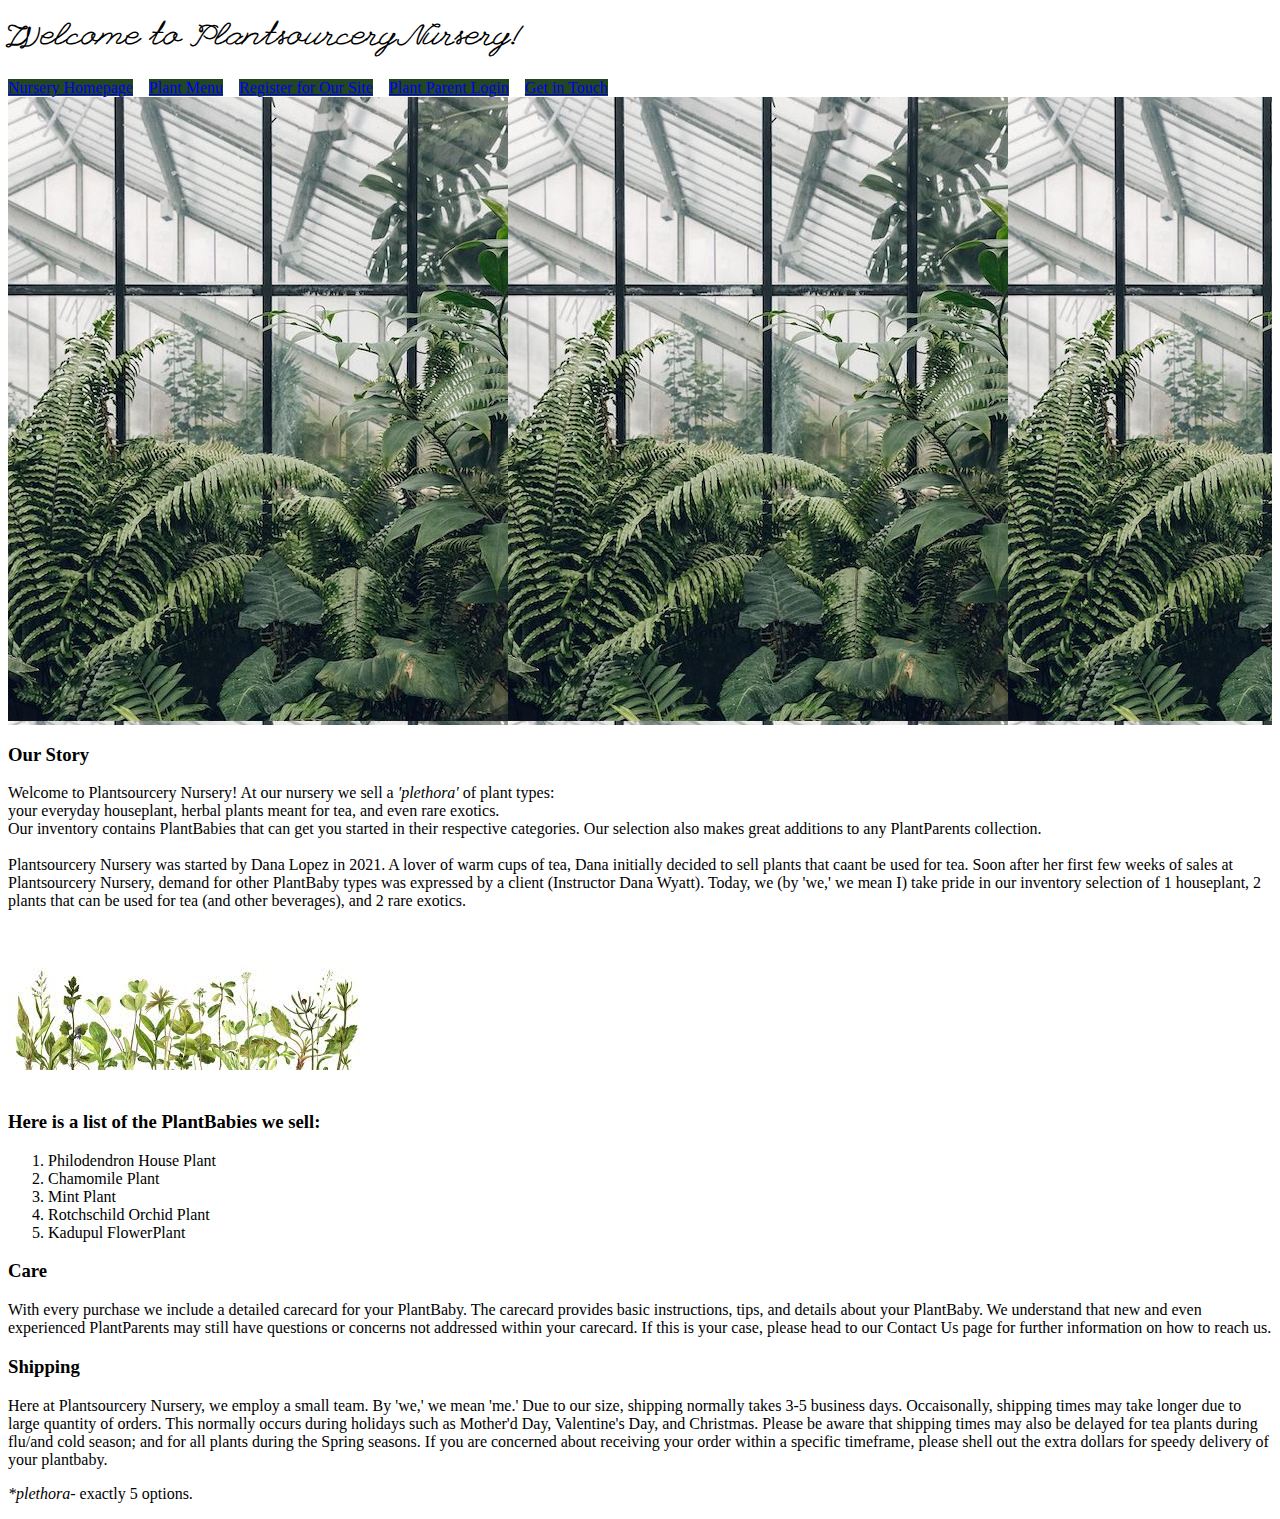
<file: index.html>
<!DOCTYPE html>
<html lang="en">
    <head>
        <title>
            Plantsourcery Nursery
        </title>
        <!--<link href='http://fonts.googleapis.com/css?family=Roboto:400,900,700,500,300,100' rel='stylesheet' type='text/css'>
        <link rel="preconnect" href="https://fonts.gstatic.com">
<link href="https://fonts.googleapis.com/css2?family=League+Script&display=swap" rel="stylesheet"> -->
        <!-- BOOTSTRAP -->
    <link rel="stylesheet"
    href="https://cdn.jsdelivr.net/npm/bootstrap@4.6.0/dist/css/bootstrap.min.css"
    integrity="sha384-B0vP5xmATw1+K9KRQjQERJvTumQW0nPEzvF6L/Z6nronJ3oUOFUFpCjEUQouq2+l"
    crossorigin="anonymous"/>
        <link rel="stylesheet" href="css/main.css">
    </head>
    <body>
        
        <header class="scriptleague p-3">
            <h1> Welcome to Plantsourcery Nursery!</h1>
        </header>
        
       <!--Navigation--> 
       <nav class="navbar">
        <a href="index.html" class="btn btn-primary btn-lg" role="button">Nursery Homepage</a> &nbsp;&nbsp;
        <a href="product.html" class="btn btn-primary btn-lg" role="button">Plant Menu</a> &nbsp;&nbsp;
        <a href="register.html" class="btn btn-primary btn-lg" role="button">Register for Our Site</a> &nbsp;&nbsp;
        <a href="login.html" class="btn btn-primary btn-lg" role="button">Plant Parent Login</a> &nbsp;&nbsp;
        <a href="contactus.html" class="btn btn-primary btn-lg" role="button">Get in Touch</a> &nbsp;&nbsp;
        </nav>
        <div id="bannerimage">
            <img src="images/nurseryphoto.jpeg" alt="Photo of Our Nursery">
        </div>
        <!--test-->
        <div class="condensed">
        <p><h3>Our Story</h3>
            Welcome to Plantsourcery Nursery! At our nursery we sell a <i>'plethora'</i>
             of plant types: <br>
             your everyday houseplant, herbal plants meant for tea, 
             and even rare exotics. <br> Our inventory contains PlantBabies that 
             can get you started in their respective categories. Our selection also makes great 
             additions to any PlantParents collection.<br><br>
             Plantsourcery Nursery was started by Dana Lopez in 2021. A lover of warm cups of tea,
              Dana initially decided to sell plants that caant be used for tea. Soon after her first 
              few weeks of sales at Plantsourcery Nursery, demand for other PlantBaby types was expressed by a 
              client (Instructor Dana Wyatt). Today, we (by 'we,' we mean I) take pride in our inventory selection
               of 1 houseplant, 2 plants that can be used for tea (and other beverages), and 2 rare exotics. <br>
            <br>
            <div class="text-center">
            <img src="images/graphic.jpg" alt="Plant Drawing">
            </div>
            <br>
             <h3>Here is a list of the PlantBabies we sell:</h3>
             <ol>
                 <li>Philodendron House Plant</li>
                 <li>Chamomile Plant</li>
                 <li>Mint Plant</li>
                 <li>Rotchschild Orchid Plant</li>
                 <li>Kadupul FlowerPlant</li>
             </ol>
        </p>
        <p><h3>Care</h3>
            With every purchase we include a detailed carecard for your PlantBaby. 
            The carecard provides basic instructions, tips, and details about your PlantBaby. 
            We understand that new and even experienced PlantParents may still have questions 
            or concerns not addressed within your carecard. If this is your case, please head to 
            our Contact Us page for further information on how to reach us.
        </p>
        <p>
            <h3>Shipping</h3>
            Here at Plantsourcery Nursery, we employ a small team. By 'we,' we mean 'me.' 
            Due to our size, shipping normally takes 3-5 business days. Occaisonally, shipping 
            times may take longer due to large quantity of orders. This normally occurs during
            holidays such as Mother'd Day, Valentine's Day, and Christmas. Please be aware that
             shipping times may also be delayed for tea plants during flu/and cold season; and 
             for all plants during the Spring seasons. If you are concerned about receiving your 
             order within a specific timeframe, please shell out the extra dollars for speedy 
             delivery of your plantbaby.
        </p>
        <p>
            <i>*plethora</i>- exactly 5 options.
        </p>
    </div>
        <footer>
           
        </footer>
        <!-- Bootstrap script files go to the bottom of the body -->
        <script src="https://code.jquery.com/jquery-3.5.1.slim.min.js"
        integrity="sha384-DfXdz2htPH0lsSSs5nCTpuj/zy4C+OGpamoFVy38MVBnE+IbbVYUew+OrCXaRkfj"
        crossorigin="anonymous"></script> 
        <script src="https://cdn.jsdelivr.net/npm/bootstrap@4.6.0/dist/js/bootstrap.bundle.min.js"
        integrity="sha384-Piv4xVNRyMGpqkS2by6br4gNJ7DXjqk09RmUpJ8jgGtD7zP9yug3goQfGII0yAns"
        crossorigin="anonymous"></script>
    </body>
    
</html>
</file>
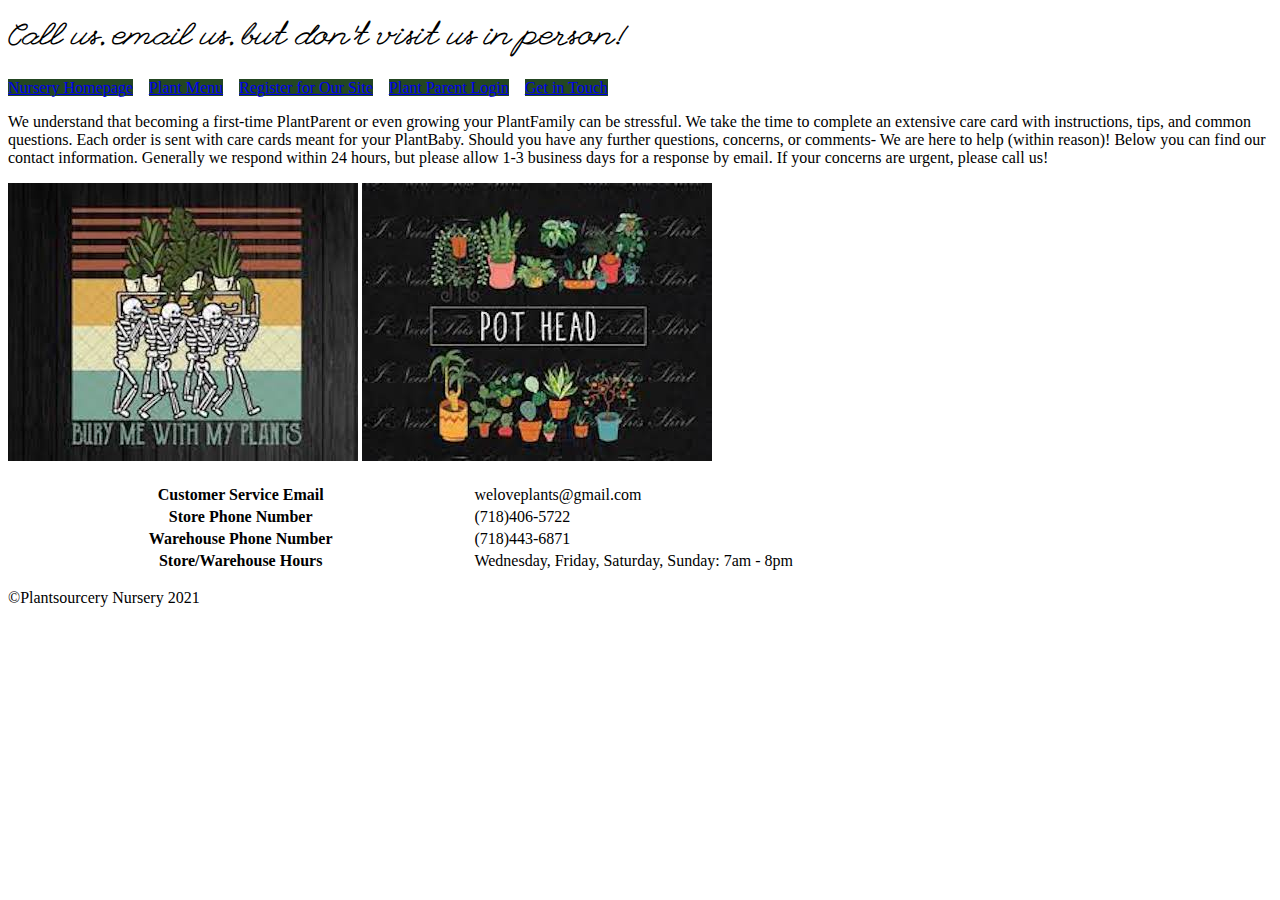
<file: contactus.html>
<!DOCTYPE html>
<html lang="en">
    <head>
        <title>
            Plantsourcery Nursery
        </title>
        <!-- BOOTSTRAP -->
    <link rel="stylesheet"
    href="https://cdn.jsdelivr.net/npm/bootstrap@4.6.0/dist/css/bootstrap.min.css"
    integrity="sha384-B0vP5xmATw1+K9KRQjQERJvTumQW0nPEzvF6L/Z6nronJ3oUOFUFpCjEUQouq2+l"
    crossorigin="anonymous"/>
        <link rel="stylesheet" href="css/main.css">
    </head>
    <body>
        <header>
            <h1 class="scriptleague p-3"> Call us, email us, but don't visit us in person!</h1>
        </header>
       <!--Navigation--> 
       <nav class="navbar">
        <a href="index.html" class="btn btn-primary btn-lg" role="button">Nursery Homepage</a> &nbsp;&nbsp;
        <a href="product.html" class="btn btn-primary btn-lg" role="button">Plant Menu</a> &nbsp;&nbsp;
        <a href="register.html" class="btn btn-primary btn-lg" role="button">Register for Our Site</a> &nbsp;&nbsp;
        <a href="login.html" class="btn btn-primary btn-lg" role="button">Plant Parent Login</a> &nbsp;&nbsp;
        <a href="contactus.html" class="btn btn-primary btn-lg" role="button">Get in Touch</a> &nbsp;&nbsp;
        </nav>
        <div class="p-5">
            <p>
                We understand that becoming a first-time PlantParent or even growing your PlantFamily can be stressful.
                We take the time to complete an extensive care card with instructions, tips, and common questions. 
                Each order is sent with care cards meant for your PlantBaby. Should you have any further questions,
                concerns, or comments- We are here to help (within reason)! 
    
                Below you can find our contact information. Generally we respond within 24 hours, but 
                please allow 1-3 business days for a response by email. If your concerns are urgent, please call us!
            </p>
        </div>
        

            <div class="text-center" id="contactus">
                <img src="images/buryme.jpg" alt="Skeletons holding plants, caption says 'bury me with my plants'">
                <img src="images/pothead.jpg" alt="potted plants, caption says 'pot head'">
            </div>
            <br> 
            <div class="p-5">
                <table class="table-bordered" style="width:100%">
                    <tr>
                      <th>Customer Service Email</th>
                      <td>weloveplants@gmail.com</td>
                    </tr>
                    <tr>
                      <th>Store Phone Number</th>
                      <td>(718)406-5722</td>
                    </tr>
                    <tr>
                      <th>Warehouse Phone Number</th>
                      <td>(718)443-6871</td>
                    </tr>
                    <tr>
                        <th>Store/Warehouse Hours</th>
                        <td>Wednesday, Friday, Saturday, Sunday: 7am - 8pm</td>
                      </tr>
                  </table>
            </div>
    
        



        <footer>
           <p class="text-center">&copy;Plantsourcery Nursery 2021</p>
        </footer>
        <!-- Bootstrap script files go to the bottom of the body -->
        <script src="https://code.jquery.com/jquery-3.5.1.slim.min.js"
        integrity="sha384-DfXdz2htPH0lsSSs5nCTpuj/zy4C+OGpamoFVy38MVBnE+IbbVYUew+OrCXaRkfj"
        crossorigin="anonymous"></script> 
        <script src="https://cdn.jsdelivr.net/npm/bootstrap@4.6.0/dist/js/bootstrap.bundle.min.js"
        integrity="sha384-Piv4xVNRyMGpqkS2by6br4gNJ7DXjqk09RmUpJ8jgGtD7zP9yug3goQfGII0yAns"
        crossorigin="anonymous"></script>
    </body>
</html>
</file>
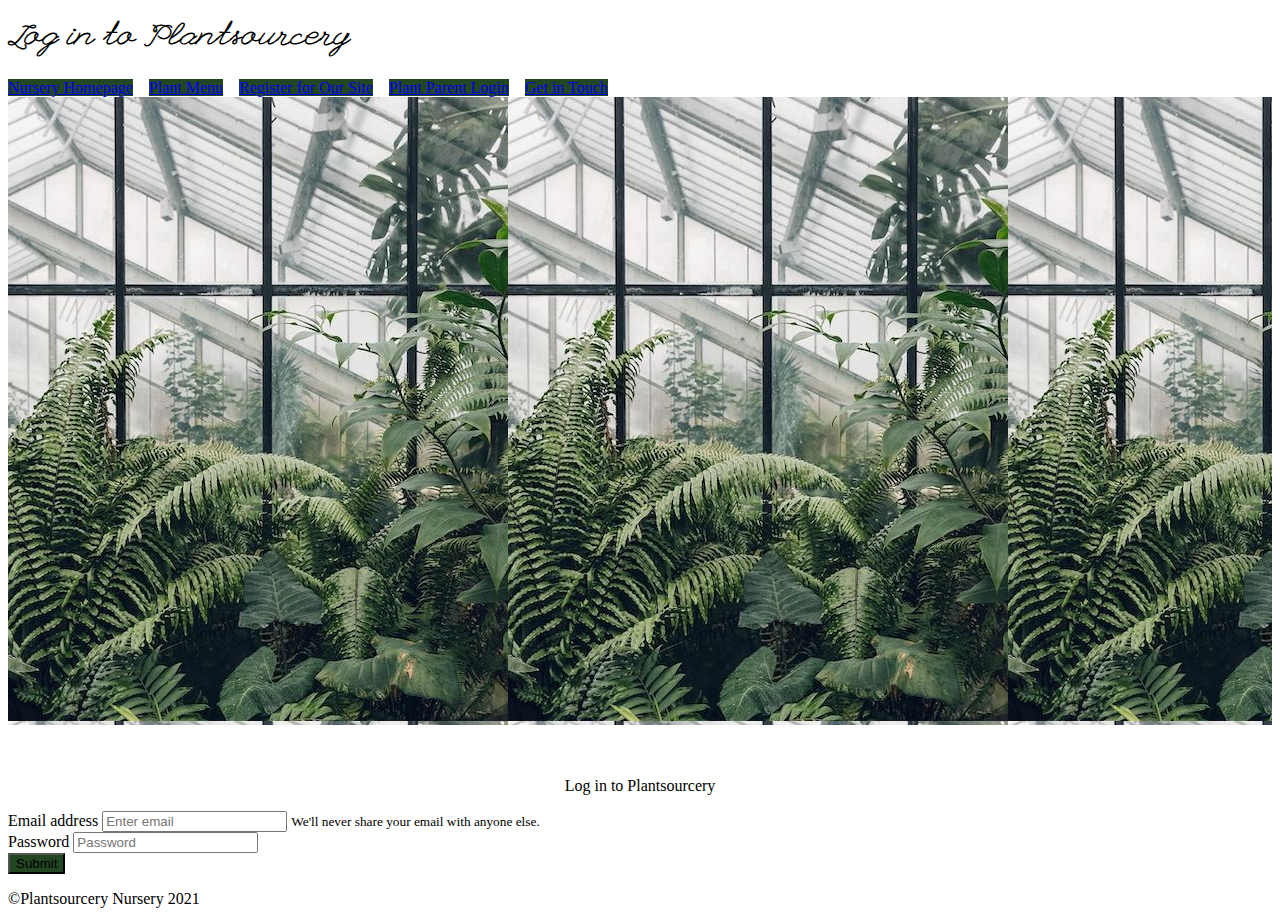
<file: login.html>
<!DOCTYPE html>
<html lang="en">
    <head>
        <title>
            Plantsourcery Nursery
        </title>
        <!-- BOOTSTRAP -->
    <link rel="stylesheet"
    href="https://cdn.jsdelivr.net/npm/bootstrap@4.6.0/dist/css/bootstrap.min.css"
    integrity="sha384-B0vP5xmATw1+K9KRQjQERJvTumQW0nPEzvF6L/Z6nronJ3oUOFUFpCjEUQouq2+l"
    crossorigin="anonymous"/>
        <link rel="stylesheet" href="css/main.css">
    </head>
    <body>
        <header>
            <h1 class="scriptleague p-3"> Log in to Plantsourcery</h1>
        </header>
       <!--Navigation--> 
       <nav class="navbar">
        <a href="index.html" class="btn btn-primary btn-lg" role="button">Nursery Homepage</a> &nbsp;&nbsp;
        <a href="product.html" class="btn btn-primary btn-lg" role="button">Plant Menu</a> &nbsp;&nbsp;
        <a href="register.html" class="btn btn-primary btn-lg" role="button">Register for Our Site</a> &nbsp;&nbsp;
        <a href="login.html" class="btn btn-primary btn-lg" role="button">Plant Parent Login</a> &nbsp;&nbsp;
        <a href="contactus.html" class="btn btn-primary btn-lg" role="button">Get in Touch</a> &nbsp;&nbsp;
        </nav>
        <div id="bannerimage">
            <img src="images/nurseryphoto.jpeg" alt="Photo of Our Nursery">
        </div>
        <br>
        <br>
        <p id="login">
            Log in to Plantsourcery
        </p>
        <form>
            <div class="container">
                <div class="form-group">
                    <label for="exampleInputEmail1">Email address</label>
                    <input type="email" class="form-control" id="exampleInputEmail1" aria-describedby="emailHelp" placeholder="Enter email" required>
                    <small id="emailHelp" class="form-text text-muted">We'll never share your email with anyone else.</small>
                  </div>
                  <div class="form-group">
                    <label for="exampleInputPassword1">Password</label>
                    <input type="password" class="form-control" id="exampleInputPassword1" placeholder="Password" required>
                  </div>
                  <button type="submit" class="btn btn-primary">Submit</button>
                </form>
            </div>
            
            <footer>
                <p class="text-center">&copy;Plantsourcery Nursery 2021</p>
            </footer>
            <!-- Bootstrap script files go to the bottom of the body -->
            <script src="https://code.jquery.com/jquery-3.5.1.slim.min.js"
            integrity="sha384-DfXdz2htPH0lsSSs5nCTpuj/zy4C+OGpamoFVy38MVBnE+IbbVYUew+OrCXaRkfj"
            crossorigin="anonymous"></script> 
            <script src="https://cdn.jsdelivr.net/npm/bootstrap@4.6.0/dist/js/bootstrap.bundle.min.js"
            integrity="sha384-Piv4xVNRyMGpqkS2by6br4gNJ7DXjqk09RmUpJ8jgGtD7zP9yug3goQfGII0yAns"
            crossorigin="anonymous"></script>
    
         
    </body>
</html>
</file>
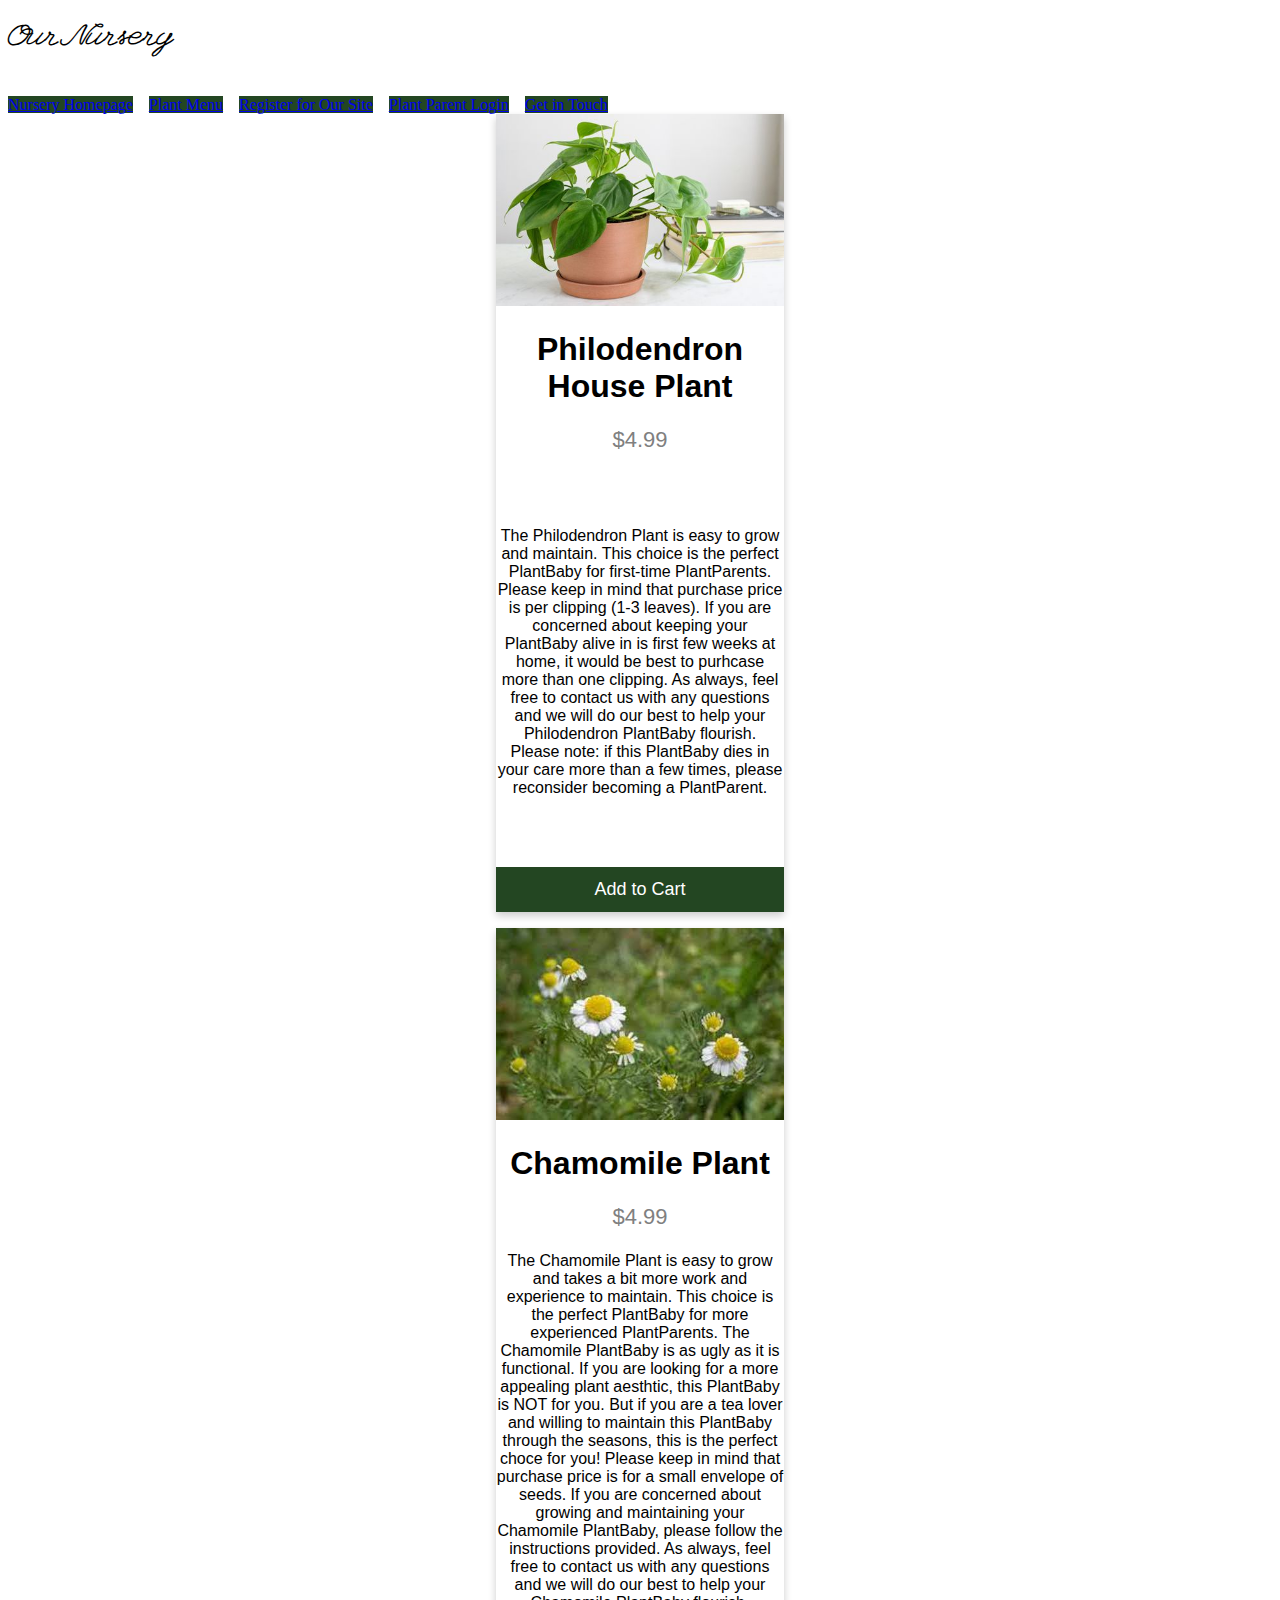
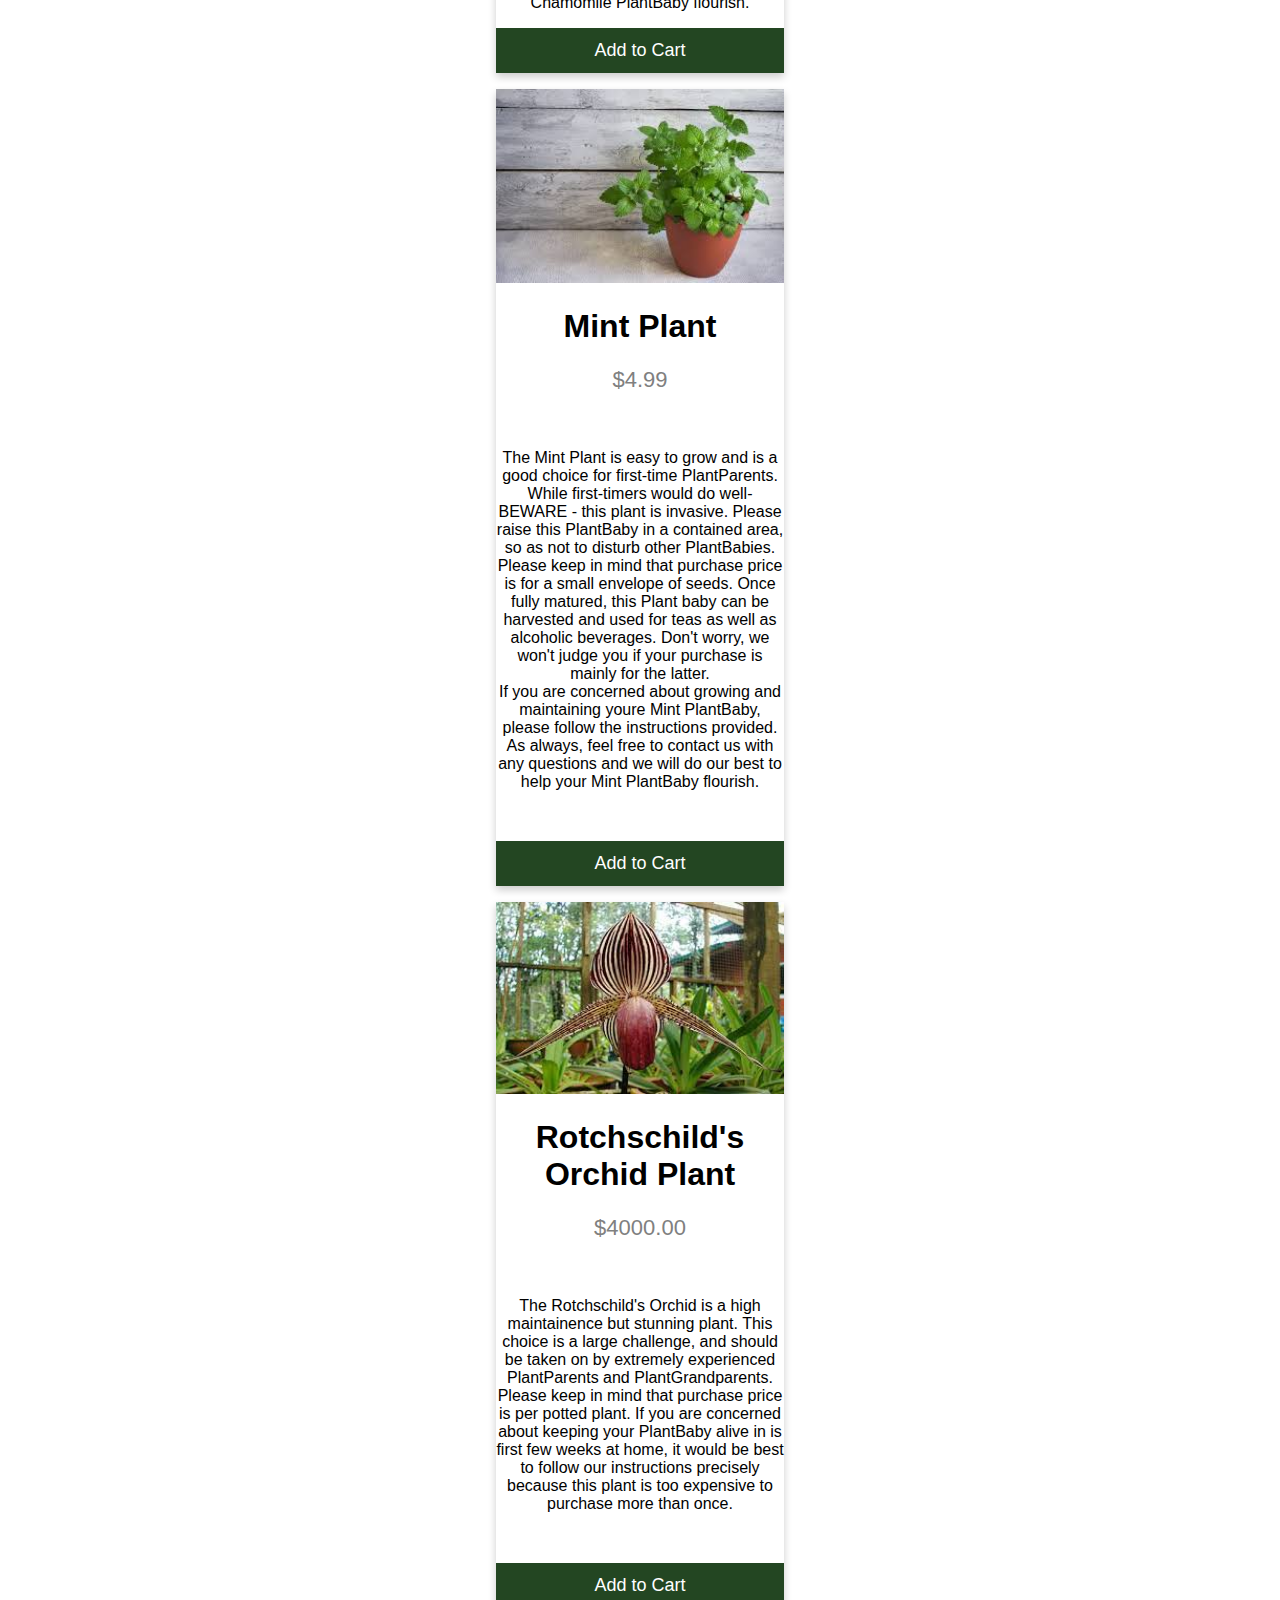
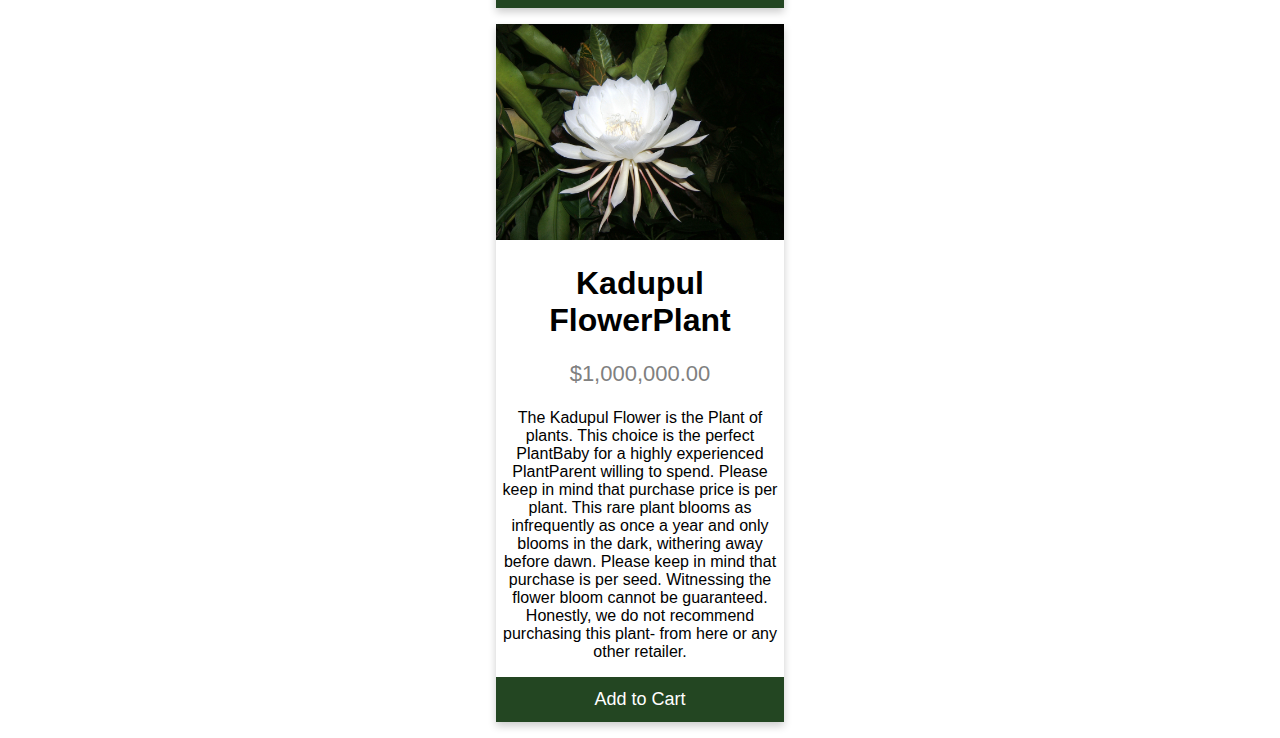
<file: product.html>
<!DOCTYPE html>
<html lang="en">

<head>
    <!-- BOOTSTRAP -->
    <link rel="stylesheet" href="https://cdn.jsdelivr.net/npm/bootstrap@4.6.0/dist/css/bootstrap.min.css"
        integrity="sha384-B0vP5xmATw1+K9KRQjQERJvTumQW0nPEzvF6L/Z6nronJ3oUOFUFpCjEUQouq2+l" crossorigin="anonymous" />
    <link rel="stylesheet" href="css/main.css">
</head>

<body class="container row col-sm">
    <header class="scriptleague p-3">
        <h1> Our Nursery </h1> <br>
    </header>
    <!--Navigation-->
    <nav class="navbar">
        <a href="index.html" class="btn btn-primary btn-lg" role="button">Nursery Homepage</a> &nbsp;&nbsp;
        <a href="product.html" class="btn btn-primary btn-lg" role="button">Plant Menu</a> &nbsp;&nbsp;
        <a href="register.html" class="btn btn-primary btn-lg" role="button">Register for Our Site</a> &nbsp;&nbsp;
        <a href="login.html" class="btn btn-primary btn-lg" role="button">Plant Parent Login</a> &nbsp;&nbsp;
        <a href="contactus.html" class="btn btn-primary btn-lg" role="button">Get in Touch</a> &nbsp;&nbsp;
    </nav>

    <div class="container-fluid">
        <div class="row">

            <div class="col-sm p-5">
                <div class="card" style="width: 18rem;">
                    <img src="images/Philodendron.jpg" alt="Philodendron" style="width:100%">
                    <div class="card-body">
                    <h1 class="card-title">Philodendron House Plant</h1>
                    <p class="price">$4.99</p>
                    <br><br>
                    <p>The Philodendron Plant is easy to grow and maintain.
                        This choice is the perfect PlantBaby for first-time PlantParents.
                        Please keep in mind that purchase price is per clipping (1-3 leaves).
                        If you are concerned about keeping your PlantBaby alive in is first few weeks at home,
                        it would be best to purhcase more than one clipping. As always, feel free to contact us with any
                        questions
                        and we will do our best to help your Philodendron PlantBaby flourish. <br>Please note: if this
                        PlantBaby
                        dies in your care more than a few times, please reconsider becoming a PlantParent.</p>
                    <p>
                        <br><br><br>
                        <button class="btn-primary">Add to Cart</button>
                    </p>
                    </div>
                </div>
            </div>

            <div class="col-sm p-5">
                <div class="card" style="width: 18rem;">
                    <img src="images/Cham2.jpg" alt="Chamomile" style="width:100%">
                    <div class="card-body">
                    <h1 class="card-title">Chamomile Plant</h1>
                    <p class="price">$4.99</p>
                    <p>The Chamomile Plant is easy to grow and takes a bit more work and experience to maintain.
                        This choice is the perfect PlantBaby for more experienced PlantParents.
                        The Chamomile PlantBaby is as ugly as it is functional. If you are looking
                        for a more appealing plant aesthtic, this PlantBaby is NOT for you. But if you are a tea
                        lover and willing to maintain this PlantBaby through the seasons, this is the perfect choce for
                        you!
                        Please keep in mind that purchase price is for a small envelope of seeds.
                        If you are concerned about growing and maintaining your Chamomile PlantBaby,
                        please follow the instructions provided. As always, feel free to contact us with any questions
                        and we will do our best to help your Chamomile PlantBaby flourish.</p>
                    <p><button class="btn-primary">Add to Cart</button></p> 
                    </div>
                </div>
            </div>

            <div class="col-sm p-5">
                <div class="card" style="width: 18rem;">
                    <img src="images/Mint.jpg" alt="Mint" style="width:100%">
                    <div class="card-body">
                    <h1 class="card-title"> Mint Plant</h1>
                    <p class="price">$4.99</p><br>
                    <p>The Mint Plant is easy to grow and is a good choice for first-time PlantParents.
                        While first-timers would do well- BEWARE - this plant is invasive.
                        Please raise this PlantBaby in a contained area, so as not to disturb other PlantBabies.
                        Please keep in mind that purchase price is for a small envelope of seeds. Once fully matured,
                        this Plant baby can be harvested and used for teas as well as alcoholic beverages. Don't worry,
                        we won't judge you if your purchase is mainly for the latter.
                        <br>If you are concerned about growing and maintaining youre Mint PlantBaby, please
                        follow the instructions provided. As always, feel free to contact us with any questions
                        and we will do our best to help your Mint PlantBaby flourish.
                    </p> <br>
                    <p><button class="btn-primary">Add to Cart</button></p>
                    </div>
                </div>
            </div>

            <div class="col-sm p-5">
                <div class="card" style="width: 18rem;">
                    <img src="images/RONew.jpg" alt="Rotchschild's Orchid" style="width:100%">
                    <div class="card-body">
                    <h1 class="card-title">Rotchschild's Orchid Plant</h1>
                    <p class="price">$4000.00</p><br>
                    <p>The Rotchschild's Orchid is a high maintainence but stunning plant.
                        This choice is a large challenge, and should be taken on by extremely
                        experienced PlantParents and PlantGrandparents. 
                        Please keep in mind that purchase price is per potted plant.
                        If you are concerned about keeping your PlantBaby alive in is first few weeks at home,
                        it would be best to follow our instructions precisely because this plant is too
                        expensive to purchase more than once.</p><br>
                    <p><button class="btn-primary">Add to Cart</button></p>
                    </div>
                </div>
            </div>

            <div class="col-sm p-5">
                <div class="card" style="width: 18rem;">
                    <img src="images/Kadupul-flower3.jpg" alt="Kadupul Flower" style="width:100%">
                    <div class="card-body">
                    <h1 class="card-title">Kadupul FlowerPlant</h1>
                    <p class="price">$1,000,000.00</p>
                    <p>The Kadupul Flower is the Plant of plants.
                        This choice is the perfect PlantBaby for a highly experienced PlantParent willing to spend.
                        Please keep in mind that purchase price is per plant. This rare plant blooms as infrequently
                        as once a year and only blooms in the dark, withering away before dawn.
                        Please keep in mind that purchase is per seed.
                        Witnessing the flower bloom cannot be guaranteed.<br>
                        Honestly, we do not recommend purchasing this plant- from here or any other retailer.
                    </p>
                    <p><button class="btn-primary">Add to Cart</button></p>
                    </div>
                </div>
            </div>

        </div>
    </div>
    <footer>

    </footer>
    <!-- Bootstrap script files go to the bottom of the body -->
    <script src="https://code.jquery.com/jquery-3.5.1.slim.min.js"
        integrity="sha384-DfXdz2htPH0lsSSs5nCTpuj/zy4C+OGpamoFVy38MVBnE+IbbVYUew+OrCXaRkfj"
        crossorigin="anonymous"></script>
    <script src="https://cdn.jsdelivr.net/npm/bootstrap@4.6.0/dist/js/bootstrap.bundle.min.js"
        integrity="sha384-Piv4xVNRyMGpqkS2by6br4gNJ7DXjqk09RmUpJ8jgGtD7zP9yug3goQfGII0yAns"
        crossorigin="anonymous"></script>
</body>
</file>
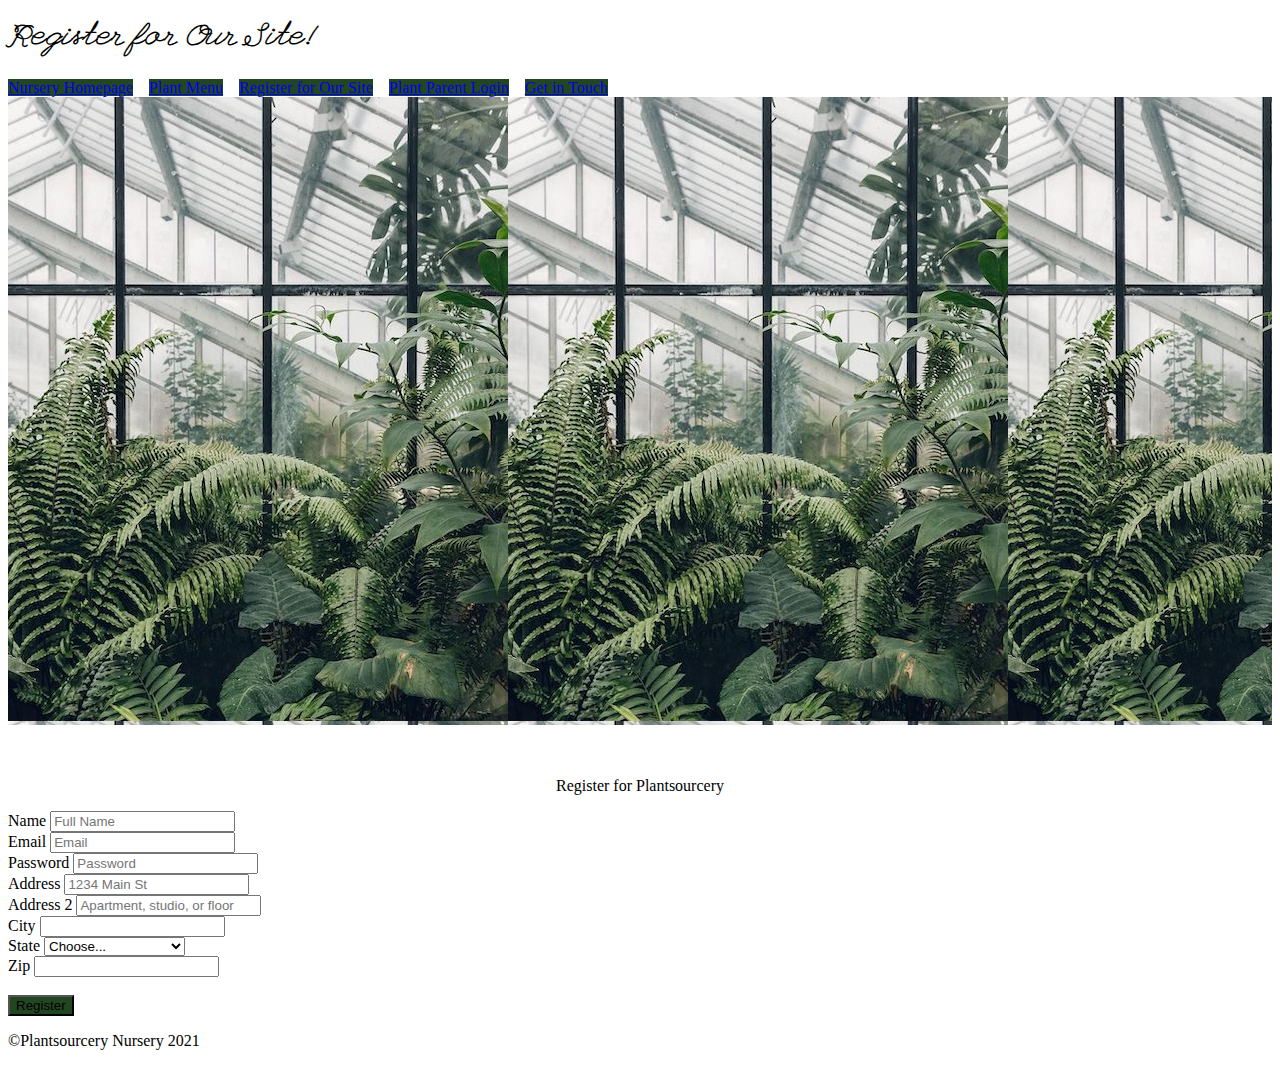
<file: register.html>
<!DOCTYPE html>
<html lang="en">
    <head>
        <title>
            Plantsourcery Nursery
        </title>
        <!-- BOOTSTRAP -->
    <link rel="stylesheet"
    href="https://cdn.jsdelivr.net/npm/bootstrap@4.6.0/dist/css/bootstrap.min.css"
    integrity="sha384-B0vP5xmATw1+K9KRQjQERJvTumQW0nPEzvF6L/Z6nronJ3oUOFUFpCjEUQouq2+l"
    crossorigin="anonymous"/>
        <link rel="stylesheet" href="css/main.css">
    </head>
    <body>
        <header>
            <h1 class="scriptleague p-3"> Register for Our Site!</h1>
        </header>
       <!--Navigation--> 
       <nav class="navbar">
        <a href="index.html" class="btn btn-primary btn-lg" role="button">Nursery Homepage</a> &nbsp;&nbsp;
        <a href="product.html" class="btn btn-primary btn-lg" role="button">Plant Menu</a> &nbsp;&nbsp;
        <a href="register.html" class="btn btn-primary btn-lg" role="button">Register for Our Site</a> &nbsp;&nbsp;
        <a href="login.html" class="btn btn-primary btn-lg" role="button">Plant Parent Login</a> &nbsp;&nbsp;
        <a href="contactus.html" class="btn btn-primary btn-lg" role="button">Get in Touch</a> &nbsp;&nbsp;
        </nav>
        <div id="bannerimage">
            <img src="images/nurseryphoto.jpeg" alt="Photo of Our Nursery">
        </div>
        <br>
        <br>
        <p id="login">
            Register for Plantsourcery
        </p>
        <form>
            <div class="container">
            <div>
                <label for="inputEmail4">Name</label>
                <input type="name" class="form-control" id="inputEmail4" placeholder="Full Name">
            </div>
            
            <div class="form-row">
              <div class="form-group col-md-6">
                <label for="inputEmail4">Email</label>
                <input type="email" class="form-control" id="inputEmail4" placeholder="Email">
              </div>
              <div class="form-group col-md-6">
                <label for="inputPassword4">Password</label>
                <input type="password" class="form-control" id="inputPassword4" placeholder="Password">
              </div>
            </div>
            <div class="form-group">
              <label for="inputAddress">Address</label>
              <input type="text" class="form-control" id="inputAddress" placeholder="1234 Main St">
            </div>
            <div class="form-group">
              <label for="inputAddress2">Address 2</label>
              <input type="text" class="form-control" id="inputAddress2" placeholder="Apartment, studio, or floor">
            </div>
            <div class="form-row">
              <div class="form-group col-md-6">
                <label for="inputCity">City</label>
                <input type="text" class="form-control" id="inputCity">
              </div>
              <div class="form-group col-md-4">
                <label for="inputState">State</label>
                <select id="inputState" class="form-control">
                  <option selected>Choose...</option>
                        <option value="AL">Alabama</option>
                        <option value="AK">Alaska</option>
                        <option value="AZ">Arizona</option>
                        <option value="AR">Arkansas</option>
                        <option value="CA">California</option>
                        <option value="CO">Colorado</option>
                        <option value="CT">Connecticut</option>
                        <option value="DE">Delaware</option>
                        <option value="DC">District Of Columbia</option>
                        <option value="FL">Florida</option>
                        <option value="GA">Georgia</option>
                        <option value="HI">Hawaii</option>
                        <option value="ID">Idaho</option>
                        <option value="IL">Illinois</option>
                        <option value="IN">Indiana</option>
                        <option value="IA">Iowa</option>
                        <option value="KS">Kansas</option>
                        <option value="KY">Kentucky</option>
                        <option value="LA">Louisiana</option>
                        <option value="ME">Maine</option>
                        <option value="MD">Maryland</option>
                        <option value="MA">Massachusetts</option>
                        <option value="MI">Michigan</option>
                        <option value="MN">Minnesota</option>
                        <option value="MS">Mississippi</option>
                        <option value="MO">Missouri</option>
                        <option value="MT">Montana</option>
                        <option value="NE">Nebraska</option>
                        <option value="NV">Nevada</option>
                        <option value="NH">New Hampshire</option>
                        <option value="NJ">New Jersey</option>
                        <option value="NM">New Mexico</option>
                        <option value="NY">New York</option>
                        <option value="NC">North Carolina</option>
                        <option value="ND">North Dakota</option>
                        <option value="OH">Ohio</option>
                        <option value="OK">Oklahoma</option>
                        <option value="OR">Oregon</option>
                        <option value="PA">Pennsylvania</option>
                        <option value="RI">Rhode Island</option>
                        <option value="SC">South Carolina</option>
                        <option value="SD">South Dakota</option>
                        <option value="TN">Tennessee</option>
                        <option value="TX">Texas</option>
                        <option value="UT">Utah</option>
                        <option value="VT">Vermont</option>
                        <option value="VA">Virginia</option>
                        <option value="WA">Washington</option>
                        <option value="WV">West Virginia</option>
                        <option value="WI">Wisconsin</option>
                        <option value="WY">Wyoming</option>
                </select>
              </div>
              <div class="form-group col-md-2">
                <label for="inputZip">Zip</label>
                <input type="text" class="form-control" id="inputZip">
              </div>
            </div>
          
            </div>
            <br>
            <div class="text-center">
                <button type="submit" class="btn btn-primary">Register</button>
            </div>
            
        </div>
        </form>
            <footer class="p-5">
                <p class="text-center">&copy;Plantsourcery Nursery 2021</p>
            </footer>
            <!-- Bootstrap script files go to the bottom of the body -->
            <script src="https://code.jquery.com/jquery-3.5.1.slim.min.js"
            integrity="sha384-DfXdz2htPH0lsSSs5nCTpuj/zy4C+OGpamoFVy38MVBnE+IbbVYUew+OrCXaRkfj"
            crossorigin="anonymous"></script> 
            <script src="https://cdn.jsdelivr.net/npm/bootstrap@4.6.0/dist/js/bootstrap.bundle.min.js"
            integrity="sha384-Piv4xVNRyMGpqkS2by6br4gNJ7DXjqk09RmUpJ8jgGtD7zP9yug3goQfGII0yAns"
            crossorigin="anonymous"></script>
    
         
    </body>
</html>
</file>
<file: css/main.css>
@import url('https://fonts.googleapis.com/css2?family=League+Script&display=swap');

#bannerimage {
    width: 100%;
    background-image: url(../images/nurseryphoto.jpeg);
}
.card {
    box-shadow: 0 4px 8px 0 rgba(0, 0, 0, 0.2);
    max-width: 300px;
    margin: auto;
    text-align: center;
    font-family: arial;
  }
  
  .price {
    color: grey;
    font-size: 22px;
  }
  
  .card button {
    border: none;
    outline: 0;
    padding: 12px;
    color: white;
    background-color: #000;
    text-align: center;
    cursor: pointer;
    width: 100%;
    font-size: 18px;
  }
  
  .card button:hover {
    opacity: 0.7;
  }
  .btn-primary, .btn-primary:hover, .btn-primary:active, .btn-primary:visited {
    background-color: #234622 !important;
}
#login {
    text-align: center;
}
.scriptleague {
    font-family: 'League Script', sans-serif;
}
</file>
